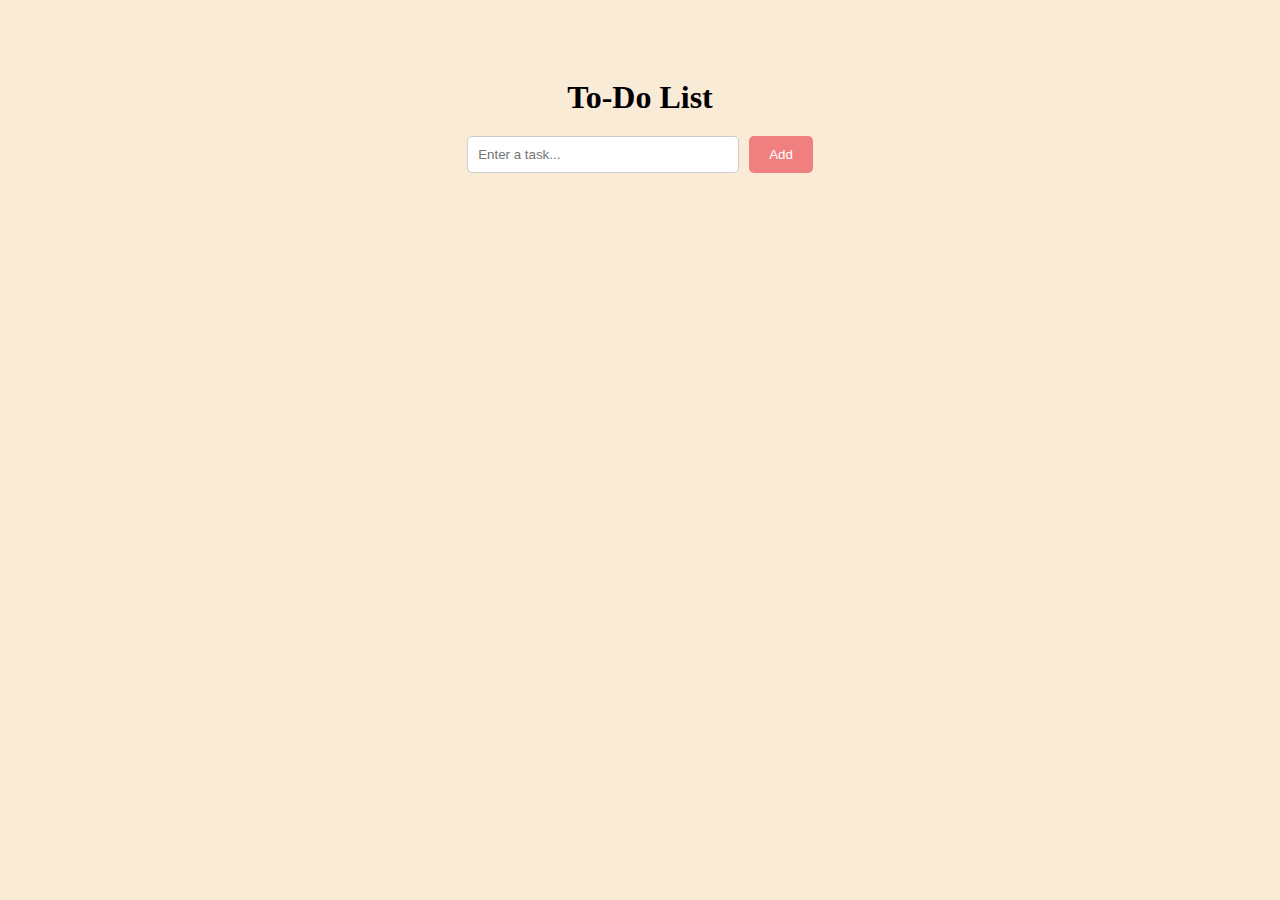
<file: index.html>
<!DOCTYPE html>
<html lang="en">
<head>
  <meta charset="UTF-8">
  <meta name="viewport" content="width=device-width, initial-scale=1.0">
  <link rel="stylesheet" href="style.css"> 
  <title>To-Do List</title>
</head> 
<body>
  <h1>To-Do List</h1>

  <div class="container">
    <input id="task-input" type="text" placeholder="Enter a task...">
    <button id="add-btn" class="btn">Add</button>
  </div>

  <ul id="task-list"></ul> 
  <script src="script.js"></script>
</body>
</html>
</file>
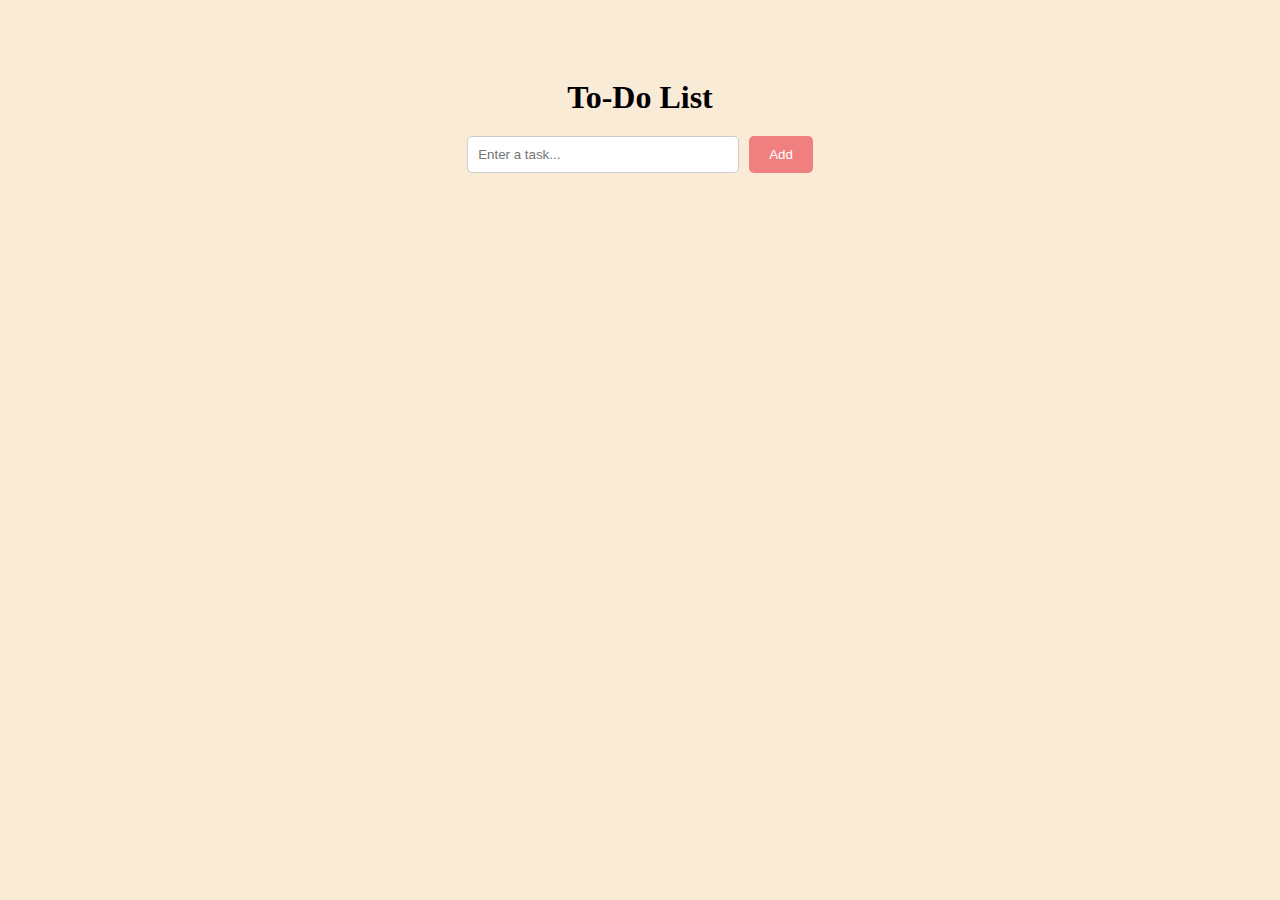
<file: indexx.html>
<!DOCTYPE html>
<html lang="en">
<head>
    <meta charset="UTF-8">
    <meta name="viewport" content="width=device-width, initial-scale=1.0">
    <title>Simple To-Do List</title>
    <style>
        body {
            background-color: antiquewhite;
            font-family: 'Times New Roman', Times, serif;
            display: flex;
            flex-direction: column;
            align-items: center;
            padding-top: 50px;
        }

        h1 {
            margin-bottom: 20px;
        }

        .container {
            display: flex;
            gap: 10px;
        }

        input {
            padding: 10px;
            border: 1px solid #ccc;
            border-radius: 5px;
            width: 250px;
        }

        button {
            padding: 10px 20px;
            border: none;
            background-color: #f08080;
            color: white;
            border-radius: 5px;
            cursor: pointer;
        }

        button:hover {
            background-color: #d46a6a;
        }

        #task-list {
            width: 100%;
            max-width: 400px;
            list-style: none;
            padding: 0;
            margin-top: 20px;
        }

        #task-list li {
            background: white;
            padding: 10px;
            margin-bottom: 5px;
            border-radius: 5px;
            border: 1px solid #ccc;
        }
    </style>
</head>
<body>
    <h1>To-Do List</h1>

    <div class="container">
        <input id="task-input" type="text" placeholder="Enter a task...">
        <button id="add-btn">Add</button>
    </div>

    <ul id="task-list"></ul>

    <script>
        const input = document.getElementById("task-input");
        const addBtn = document.getElementById("add-btn");
        const taskList = document.getElementById("task-list");

        addBtn.addEventListener("click", function () {
            const taskText = input.value;

            if (taskText !== "") {
                const li = document.createElement("li");
                li.textContent = taskText;
                taskList.appendChild(li);
                input.value = ""; // Clear input
            }
        });
    </script>
</body>
</html>
</file>
<file: style.css>
body {
      background-color: antiquewhite;
      font-family: 'Times New Roman', Times, serif;
      display: flex;
      flex-direction: column;
      align-items: center;
      padding-top: 50px;
    }

    h1 { margin-bottom: 20px; }
    .container { display: flex; gap: 10px; }

    input {
      padding: 10px;
      border: 1px solid #ccc;
      border-radius: 5px;
      width: 250px;
    }

    .btn {
      cursor: pointer;
      padding: 10px 20px;
      border: none;
      background-color: #f08080;
      color: white;
      border-radius: 5px;
    }

    .btn:hover { background-color: #d46a6a; }

    #task-list {
      width: 100%;
      max-width: 400px;
      list-style: none;
      padding: 0;
      margin-top: 20px;
    }

    #task-list li {
      background: white;
      padding: 10px;
      margin-bottom: 5px;
      border-radius: 5px;
      border: 1px solid #ccc;
      display: flex;
      justify-content: space-between;
      align-items: center;
    }

    .delete-btn {
      cursor: pointer;
      background-color: #d46a6a;
      border: none;
      color: white;
      padding: 5px 10px;
      border-radius: 5px;
    }

    .delete-btn:hover { background-color: darkred; }
</file>
